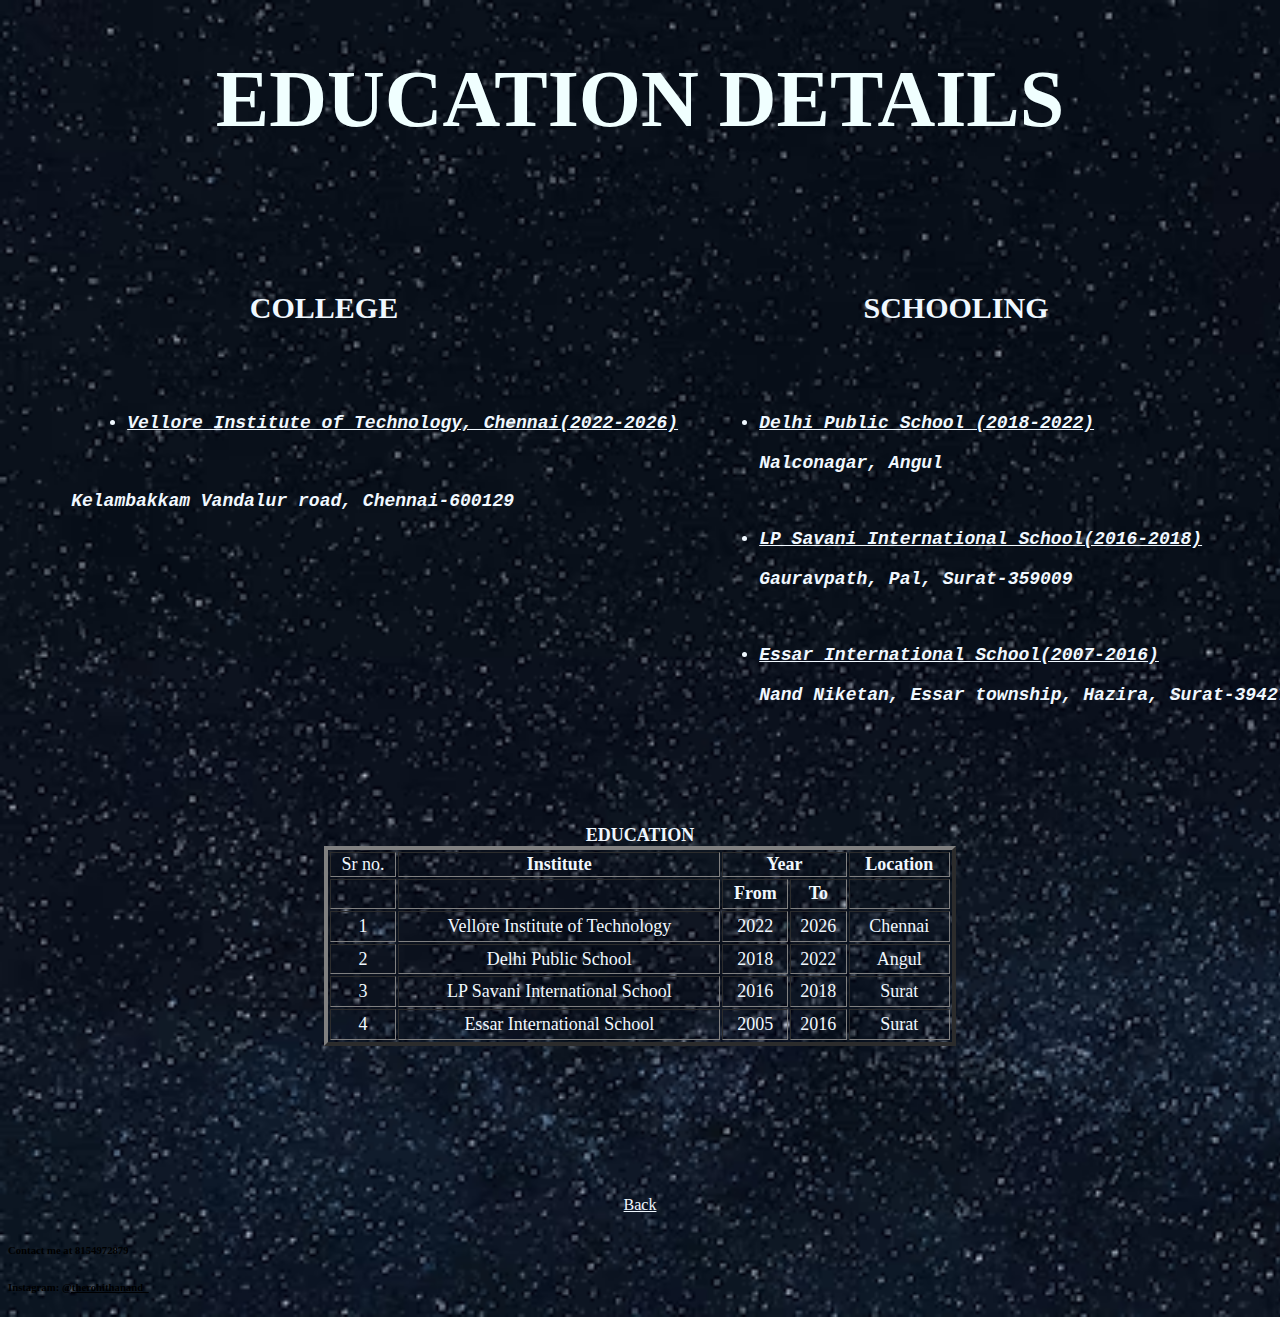
<file: education.html>
<!DOCTYPE html>
<html lang="en">
<head>
    <meta charset="UTF-8">
    <meta http-equiv="X-UA-Compatible" content="IE=edge">
    <meta name="viewport" content="width=device-width, initial-scale=1.0">
    <title>Education</title>
    <link href="style.css" rel="stylesheet"> 
</head>
<header id="h1">
    <h1>EDUCATION DETAILS</h1>
</header>

<body id="b3">
<main id="m1">
<section id="s1">
    <h3>COLLEGE</h3>
    <pre><b><i> 
    <ul><li><a href="https://chennai.vit.ac.in/" >Vellore Institute of Technology, Chennai(2022-2026)</a></li></ul>
    <article>Kelambakkam Vandalur road, Chennai-600129</article>
    </i></b></pre>
</section>
<section id="s2">
    <h3>SCHOOLING</h3>
        <pre><b><i>
        <ul><li><a href="https://dpsnalconagar.org/">Delhi Public School (2018-2022)</a>
        <article>Nalconagar, Angul</article>
        <li><a href="https://lpsipal.edu.in/">LP Savani International School(2016-2018)</a>
        <article>Gauravpath, Pal, Surat-359009</article>
        <li><a href="https://www.amnsinternationalschool.in/">Essar International School(2007-2016)</a>
        <article>Nand Niketan, Essar township, Hazira, Surat-394270</article>
        </li></ul>
        </i></b></pre>
</section>

    <table border="1">
        <caption><b>EDUCATION</b></caption>
        <thead>
            <td>Sr no.</td>
            <th>Institute</th>
            <th colspan="2">Year</th>
            <th>Location</th>
        </thead>
        <tbody>
            <tr>
                <td></td>
                <td></td>
                <th>From</th>
                <th>To</th>
                <td></td>
            </tr>
            <tr>
                <td>1</td>
                <td>Vellore Institute of Technology</td>
                <td>2022</td>
                <td>2026</td>
                <td>Chennai</td>
            </tr>
            <tr>
                <td>2</td>
                <td>Delhi Public School</td>
                <td>2018</td>
                <td>2022</td>
                <td>Angul</td>
            </tr>
            <tr>
                <td>3</td>
                <td>LP Savani International School</td>
                <td>2016</td>
                <td>2018</td>
                <td>Surat</td>
            </tr>
            <tr>
                <td>4</td>
                <td>Essar International School</td>
                <td>2005</td>
                <td>2016</td>
                <td>Surat</td>
            </tr>
        </tbody>
    </table>
    <div class="container button"><a href="index.html">Back</a></div>  

</main>

</body>
<footer>
    <h6>Contact me at 8154972879</h6>
    <h6>Instagram: <a href="https://www.instagram.com/therohithanand_/">@therohithanand_</a></h6>
</footer>   

</html>
</file>
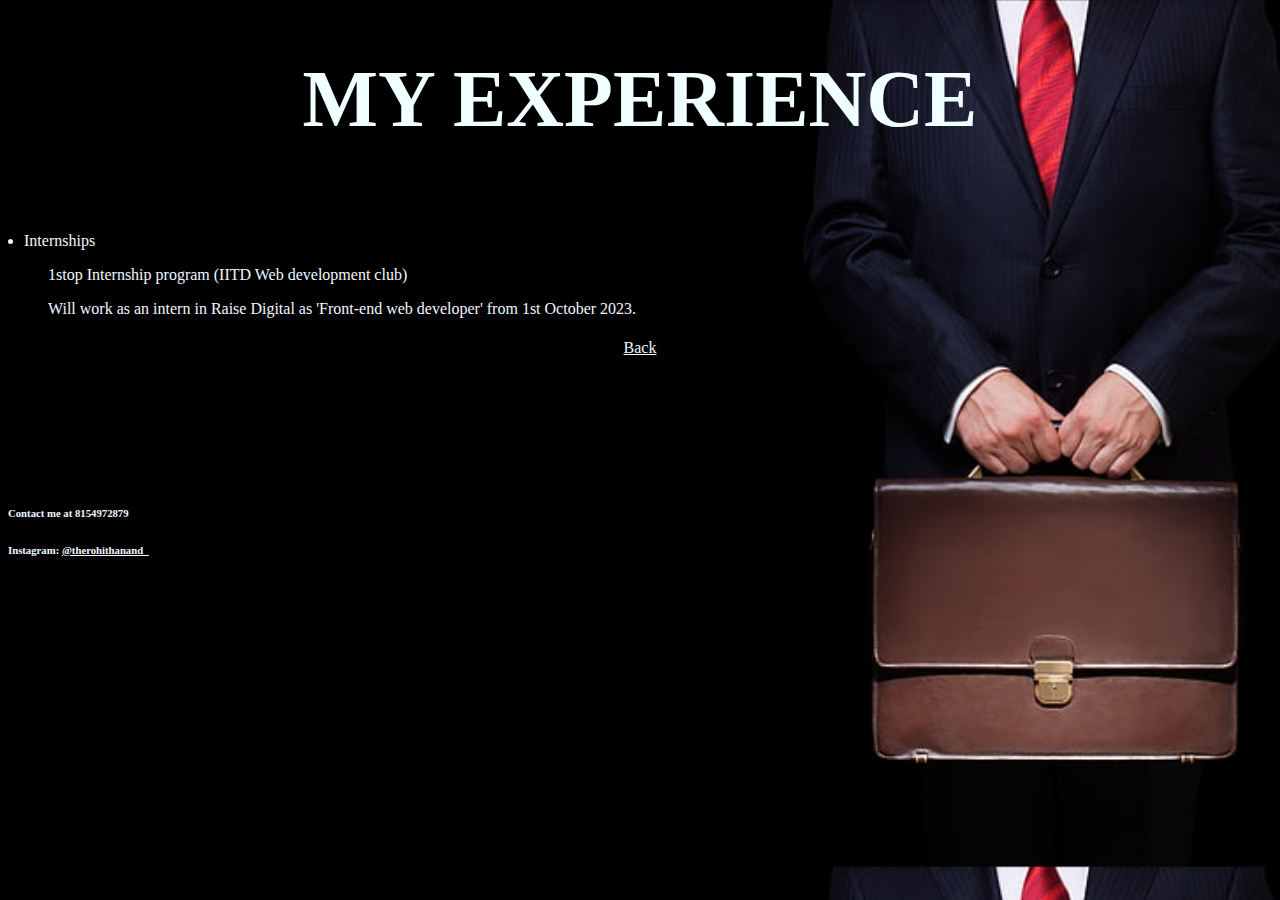
<file: experience.html>
<!DOCTYPE html>
<html lang="en">
<head>
    <meta charset="UTF-8">
    <meta http-equiv="X-UA-Compatible" content="IE=edge">
    <meta name="viewport" content="width=device-width, initial-scale=1.0">
    <title>Experience</title>
    <link href="style.css" rel="stylesheet">
</head>
<body id="b2">
    <h1>MY EXPERIENCE</h1>
    <br>    
    <p id="p1">
        <li>Internships</li>
        <ul>1stop Internship program (IITD Web development club)</ul>
        <ul>Will work as an intern in Raise Digital as 'Front-end web developer' from 1st October 2023.</ul>
    </p>
    <div class="container button"><a href="index.html">Back</a></div>  
    
    <footer id="f1">
        <h6>Contact me at 8154972879</h6>
        <h6>Instagram: <a href="https://www.instagram.com/therohithanand_/">@therohithanand_</a></h6>
        
    </footer>
</body>
</html>
</file>
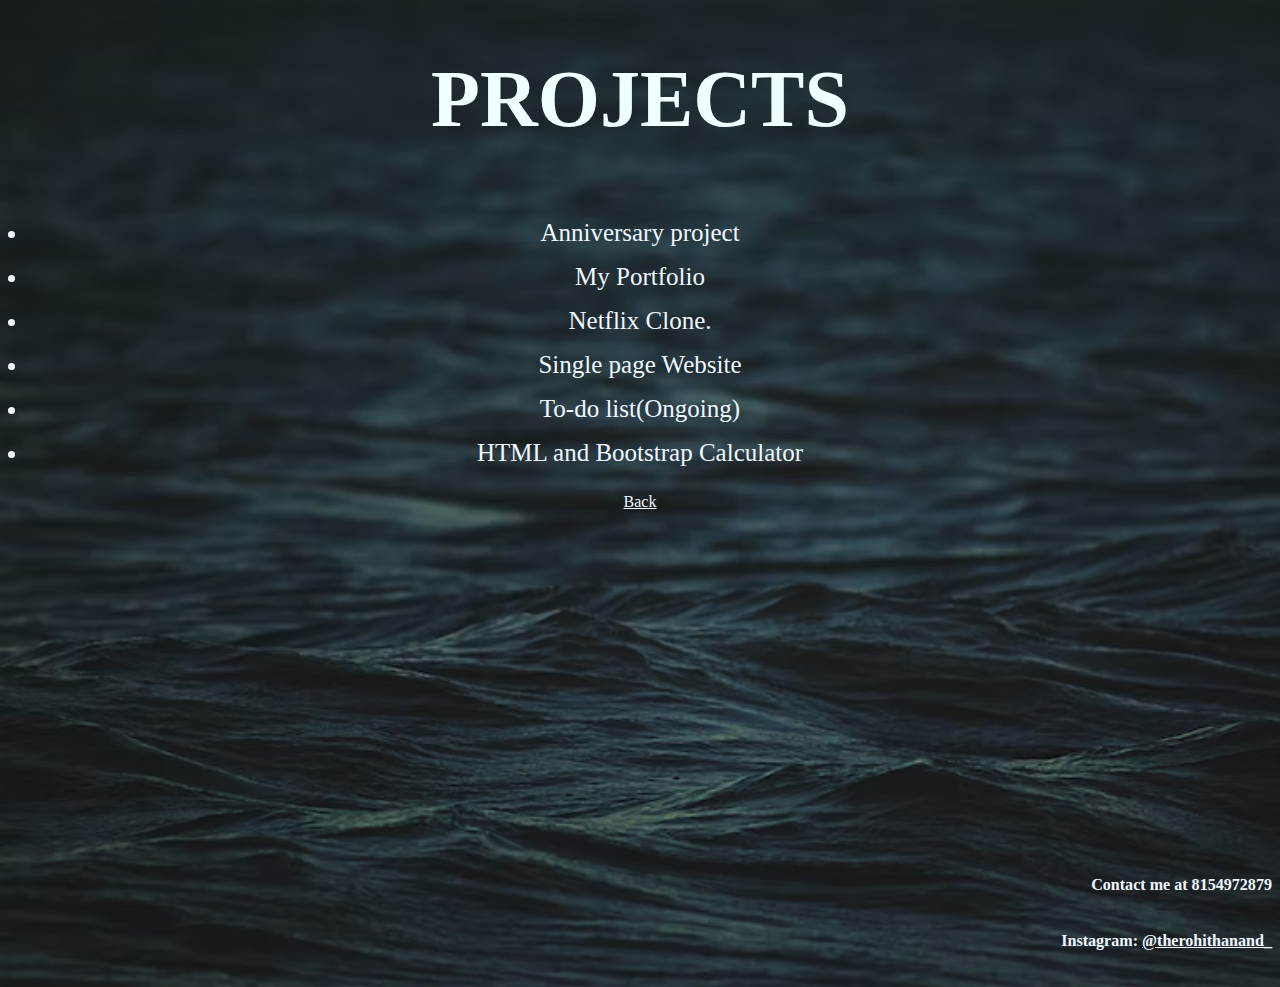
<file: projects.html>
<!DOCTYPE html>
<html lang="en">
<head>
    <meta charset="UTF-8">
    <meta http-equiv="X-UA-Compatible" content="IE=edge">
    <meta name="viewport" content="width=device-width, initial-scale=1.0">
    <title>Projects</title>
    <link href="style.css" rel="stylesheet">
</head>
<body id="b4">
    <h1>PROJECTS</h1>
        <div id="p2">
        <li>Anniversary project</li>
        <li>
            My Portfolio
        </li>
        <li>
            Netflix Clone.
        </li>
        <li>
            Single page Website
        </li>
        <li>
            To-do list(Ongoing)
        </li>
        <li>
            HTML and Bootstrap Calculator
        </li>
    </div>
    <div class="container button"><a href="index.html">Back</a></div>  
    <footer id="projectfooter">
        <h6>Contact me at 8154972879</h6>
        <h6>Instagram: <a href="https://www.instagram.com/therohithanand_/">@therohithanand_</a></h6>
    </footer>
</body>
</html>
</file>
<file: style.css>
body{
    background-size: cover;
}    
h1{
    color: azure;
    text-align: center;
    font-size: 80px;
}
h3{
    color:aliceblue;
    text-align: center;
    font-size: 30px;
}
div{
    padding:5px ;
    text-align: center;
}
#d1{
    float: left;
    width:25%;
    height: 100px;
    padding-left: 100px;
}
#d2{
    float:left;
    width:25%;
    height: 100px;
    padding-left: 70px ;
    padding-right: 50px;
}
#d3{
    float:left;
    width:25%;
    height: 100px;
}
h3{
    text-align: center;
}
#m1{
    color: aliceblue;
    text-decoration: none;
}
table{
    width:50%;
    text-align: center;
    border-width: 4px;
    width: 50%;
    height: 200px;
    float: left;
    margin-left: 25%;
    margin-right: 25%;
    margin-bottom: 150px;
    font-size: 18px;
}
#s1{
    float: left;
    width:40%;
    margin: 5%;
    height: 500px;
    font-size: 18px;
}
#s2{
    float: right;
    font-size: 18px;
    width:40%;
    margin: 5%;
    height: 500px;
}
a{
    color: inherit;
}
#p1{
    color: aliceblue;
}
#p2{
    font-size: 25px;
    float:inherit;
    font-family: Georgia, 'Times New Roman', Times, serif;    
}
#f1{
    padding-top: 120px;
}
#b1{
    background-image: url(images/img1.jpg)
}
#b2{
    background-image: url(images/img2.jpg);
    color: aliceblue;
}
#b3{
    background-image: url(images/img3.jpeg);
}
#b4{
    background-image: url(images/img4.jpg);
    color: aliceblue;
}
#bt1,#bt2,#bt3{
    border-style: double;
    border-radius: 90%;
    border-color: rgb(93,255,255);
    border-width: 3px;
    height: 100px;
    width: 140px;
    background-color: rgb(93,255,255);
    cursor:auto;
    font-size: 15px;   
}
#bt1:hover{
    font-size: larger;
    color: white;
    background-color: black;
}
#bt2:hover{
    font-size: larger;
    color: white;
    background-color: black;
}
#bt3:hover{
    font-size: larger;
    color: white;
    background-color: black;
}

#bt4{
    background-color: aqua;
    border-style: double;
    border-radius: 50px;
    height: 500px;
    width: auto;
    float: right;
}
#f2{
    color: white;
    font-size: 1.5rem;
    text-align: end;
    margin-top:10rem ;
}
#projectfooter{
    display: block;
    text-align: end;
    margin-top: 40vh;
    font-size: 1.5rem;
}
li{
    margin: 1rem;
}
</file>
